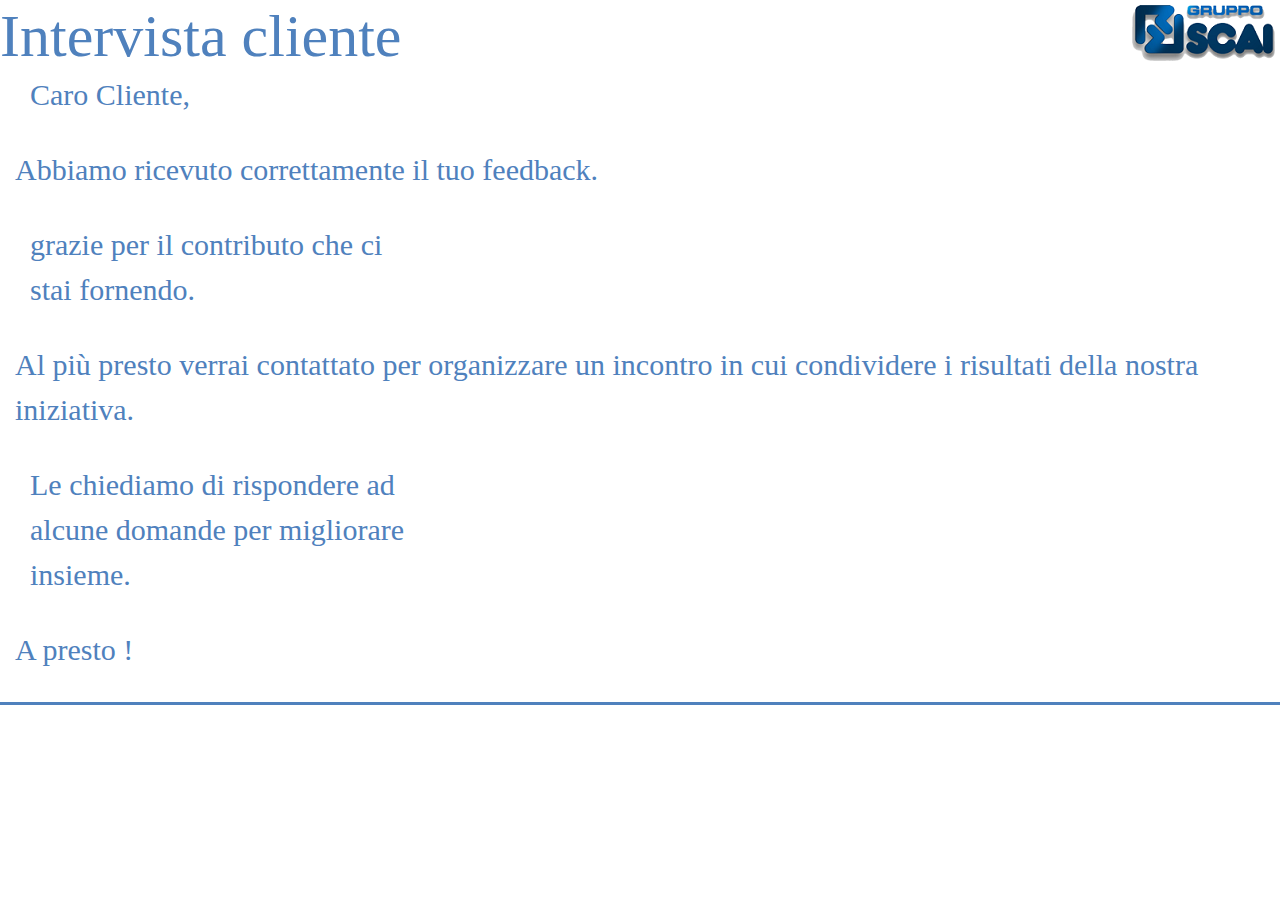
<file: index.html>
<!DOCTYPE html>
  <html>
  <!-- rgb(79, 129, 189) colore da utilizzare in generale nel sito -->
  	<head>
		<title>TestHomepage</title>
		<meta name="viewport" content="width=device-width, initial-scale=1.0" charset="UTF-8">
		<link rel="STYLESHEET" href="css/ASL_000001.css">
				<!-- Bootstrap v4.0.0a CSS libs -->
 		<link rel="STYLESHEET" href="https://maxcdn.bootstrapcdn.com/bootstrap/4.0.0/css/bootstrap.min.css" integrity="sha384-Gn5384xqQ1aoWXA+058RXPxPg6fy4IWvTNh0E263XmFcJlSAwiGgFAW/dAiS6JXm" crossorigin="anonymous">		
  	</head>
  	<body>
  		<div id="container">	
			<h2 id="hAltoSinistra">Intervista cliente</h1>
  				<img class="logo" alt="Gruppo SCAI" src="images/logo_scai.png">
  			</header>
 			<section class="col-md-12">
 				<p class="col-md-4">
 					Caro Cliente,
 				<p>
 					Abbiamo ricevuto correttamente il tuo feedback.
  				</p>
 				<p class="col-md-4">
 					grazie per il contributo che ci stai fornendo.
 				<p>
 					Al più presto verrai contattato per organizzare un incontro in cui condividere i risultati della nostra iniziativa.
  				</p>
 				<p class="col-md-4">
 					Le chiediamo di rispondere ad alcune domande per migliorare insieme.
 				<p>
 					A presto !
  				</p>
  			</section>
			<footer class="col-md-12"></footer>
  		</div>
  	</body>
  </html>
</file>
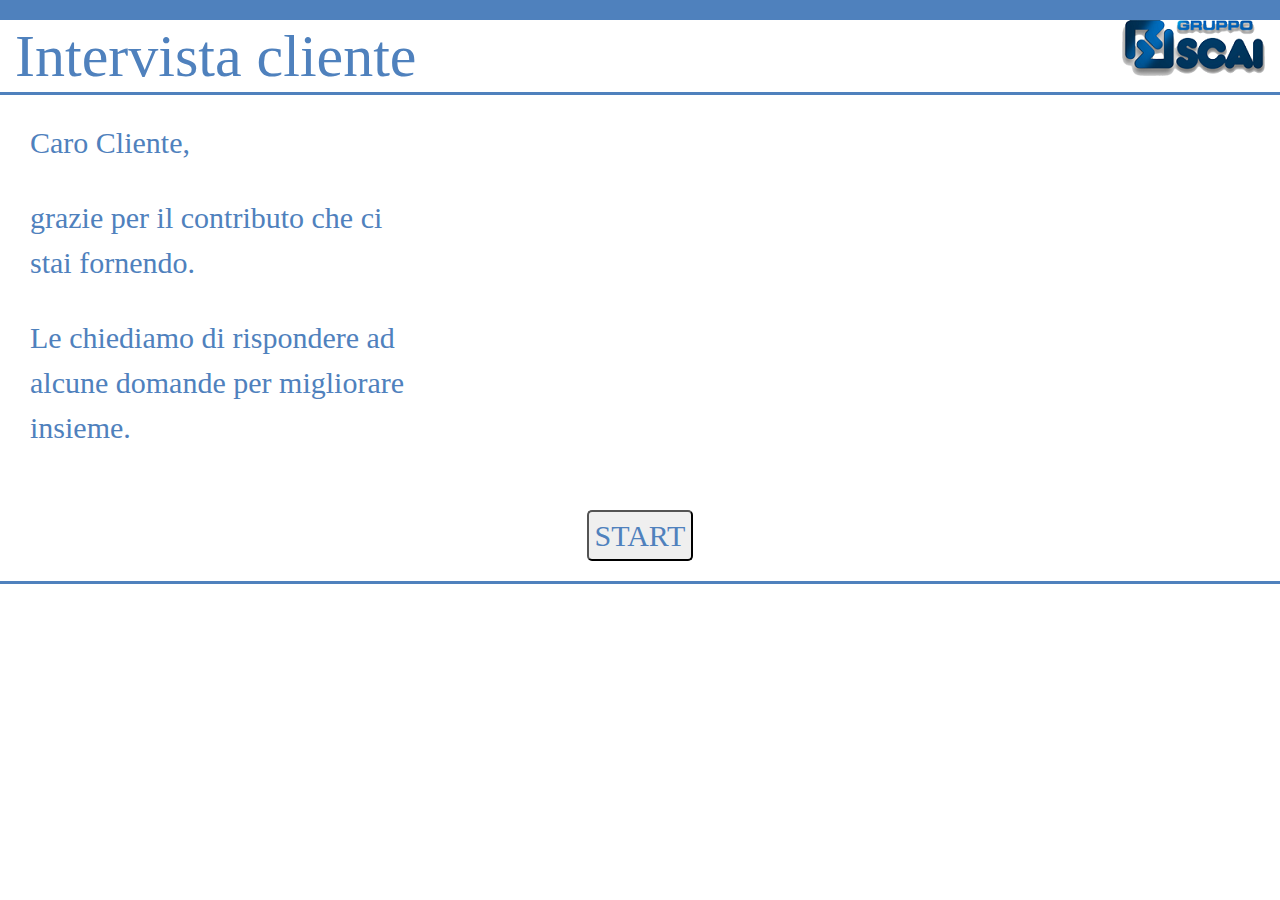
<file: partegrafica2-master/index.html>
<!DOCTYPE html>
<html>
<!-- rgb(79, 129, 189) colore da utilizzare in generale nel sito -->
	<head>
		<title>TestHomepage</title>
		<meta name="viewport" content="width=device-width, initial-scale=1.0" charset="UTF-8">
		<link rel="STYLESHEET" href="css/ASL_000001.css">
				<!-- Bootstrap v4.0.0a CSS libs -->
		<link rel="STYLESHEET" href="https://maxcdn.bootstrapcdn.com/bootstrap/4.0.0/css/bootstrap.min.css" integrity="sha384-Gn5384xqQ1aoWXA+058RXPxPg6fy4IWvTNh0E263XmFcJlSAwiGgFAW/dAiS6JXm" crossorigin="anonymous">	
	</head>
	<body>
		<div id="container">	
			<!-- intestazione del sito -->
			<header class="col-md-12"> 
				<h2 id="hAltoSinistra">Intervista cliente</h1>
				<!-- il logo è da spostare a destra -->
				<img class="logo" alt="Gruppo SCAI" src="images/logo_scai.png">
			</header>
			<section class="col-md-12">
				<p class="col-md-4">
					Caro Cliente,
				</p>
				<p class="col-md-4">
					grazie per il contributo che ci stai fornendo.
				</p>
				<p class="col-md-4">
					Le chiediamo di rispondere ad alcune domande per migliorare insieme.
				</p>
				<div id="START_container">
					<button id="START" type="button">START</button>
				</div>
			</section>
			<!-- aggiungere un bordo inferiore seguendo la foto del programma -->
			<footer>
			<!-- mettere un bordo inferiore uguale al secondo dell header -->
			</footer>
		</div>
	</body>
</html>
</file>
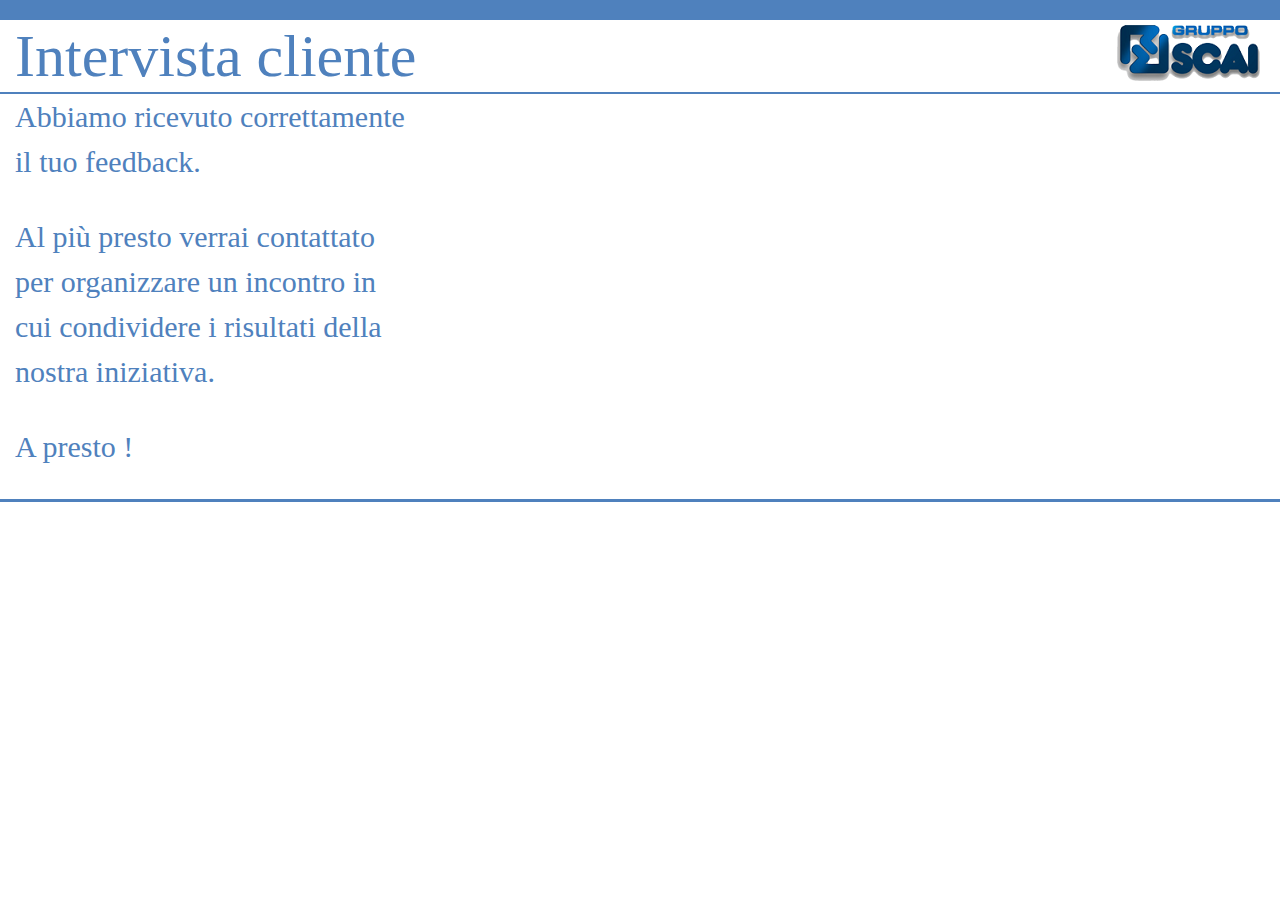
<file: pages/commiato.html>
<!DOCTYPE html>
<html>
<!-- rgb(79, 129, 189) colore da utilizzare in generale nel sito -->
	<head>
		<title>Commiato</title>
		<meta name="viewport" content="width=device-width, initial-scale=1.0" charset="UTF-8">
		<link rel="STYLESHEET" href="../css/ASL_000001.css">
				<!-- Bootstrap v4.0.0a CSS libs -->
		<link rel="STYLESHEET" href="https://maxcdn.bootstrapcdn.com/bootstrap/4.0.0/css/bootstrap.min.css" integrity="sha384-Gn5384xqQ1aoWXA+058RXPxPg6fy4IWvTNh0E263XmFcJlSAwiGgFAW/dAiS6JXm" crossorigin="anonymous">	
	</head>
	<body>
		<div id="container">	
			<!-- intestazione del sito -->
			<header class="col-md-12"> 
				<h2 id="hAltoSinistra">Intervista cliente</h1>
				<!-- il logo è da spostare a destra -->
				<img class="logo" alt="Gruppo SCAI" src="../images/logo_scai.png">
			</header>
			<section>
				<p class="col-md-4">
					Abbiamo ricevuto correttamente il tuo feedback.
				</p>
				<p class="col-md-4">
					Al più presto verrai contattato per organizzare un incontro in cui condividere i risultati della nostra iniziativa.
				</p>
				<p class="col-md-4">
					A presto !
				</p>
			</section>
			<!-- aggiungere un bordo inferiore seguendo la foto del programma -->
			<footer class="col-md-12"></footer>
		</div>
	</body>
</html>
</file>
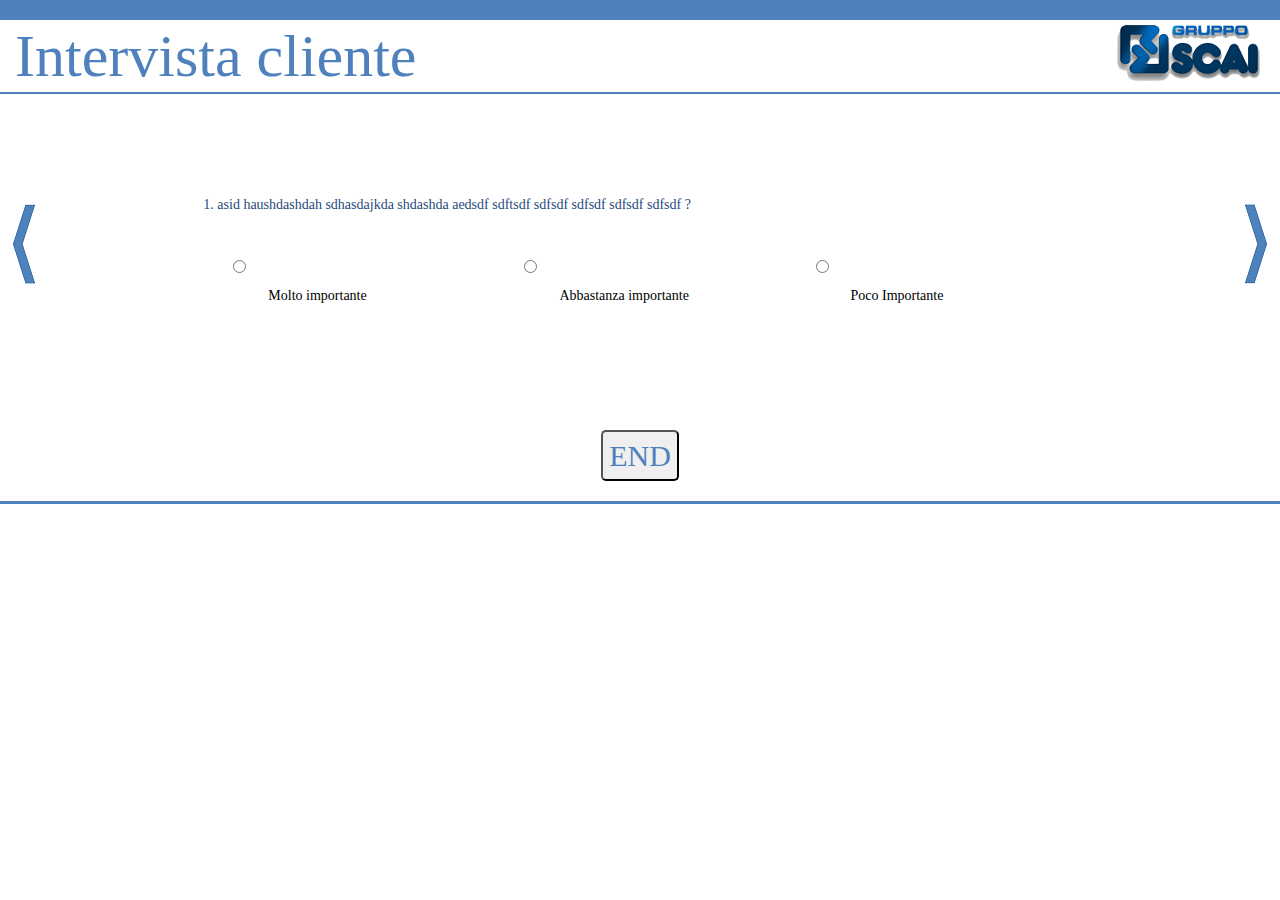
<file: pages/form.html>
<!DOCTYPE html>
<html>
<!-- rgb(79, 129, 189) colore da utilizzare in generale nel sito -->
	<head>
		<title>Intervista</title>
		<meta name="viewport" content="width=device-width, initial-scale=1.0" charset="UTF-8">
		<link rel="STYLESHEET" href="../css/ASL_000001.css">
		<link rel="STYLESHEET" href="../css/ASL_000002.css">
				<!-- Bootstrap v4.0.0a CSS libs -->
		<link rel="STYLESHEET" href="https://maxcdn.bootstrapcdn.com/bootstrap/4.0.0/css/bootstrap.min.css" integrity="sha384-Gn5384xqQ1aoWXA+058RXPxPg6fy4IWvTNh0E263XmFcJlSAwiGgFAW/dAiS6JXm" crossorigin="anonymous">	
	</head>
	<body>
		<div class="cnt">	
			<!-- intestazione del sito -->
			<header class="col-12"> 
				<h2 id="hAltoSinistra">Intervista cliente</h1>
				<!-- il logo è da spostare a destra -->
				<img class="logo" alt="Gruppo SCAI" src="../images/logo_scai.png">
			</header>
			<div class="row" id="cont"> <!-- class row --> 
				<div class="col-2" id="indietro" onClick="GestioneFrecce();">
					<a><img src="../images/indietroEnabled.png" alt="indietro"></a>
				</div>          
				<div class="col-8 col-xs-6">        
					<div class="row">
						<div class="domanda">
							1.	asid haushdashdah sdhasdajkda shdashda aedsdf sdftsdf sdfsdf sdfsdf sdfsdf sdfsdf ?
						</div>
					</div>
					<div class="row">
						<div class="col-4">
						<!-- radio buttons -->
						<label class="container">
							<input type="radio" name="optradio" class="button"><span class="text">Molto importante</span>
							
							<span class="checkmark"></span>
						</label>
						</div>
						<div class="col-4">
							<label class="container">
								<input type="radio" name="optradio" class="button"><span class="text">Abbastanza importante</span>
								<span class="checkmark"></span>
							</label>
						</div>
						<div class="col-4">
							<label class="container">
								<input type="radio" name="optradio" class="button"><span class="text">Poco Importante</span>
								<span class="checkmark"></span>
							</label>
						</div>
					</div>    
				</div>
				<div class="col-2" id="avanti">
					<a><img src="../images/avantiEnabled.png" alt="avanti" onClick="GestioneFrecce();"></a>
				</div>
			</div><!-- fine class row -->
			<div id="btnEnd_container">
				<button type="button" id="btnEnd">END</button>
			</div>
  			<!-- aggiungere un bordo inferiore seguendo la foto del programma -->
 			<footer class="col-12"></footer>
		</div><!-- fine class container -->
	</body>
</html>
</file>
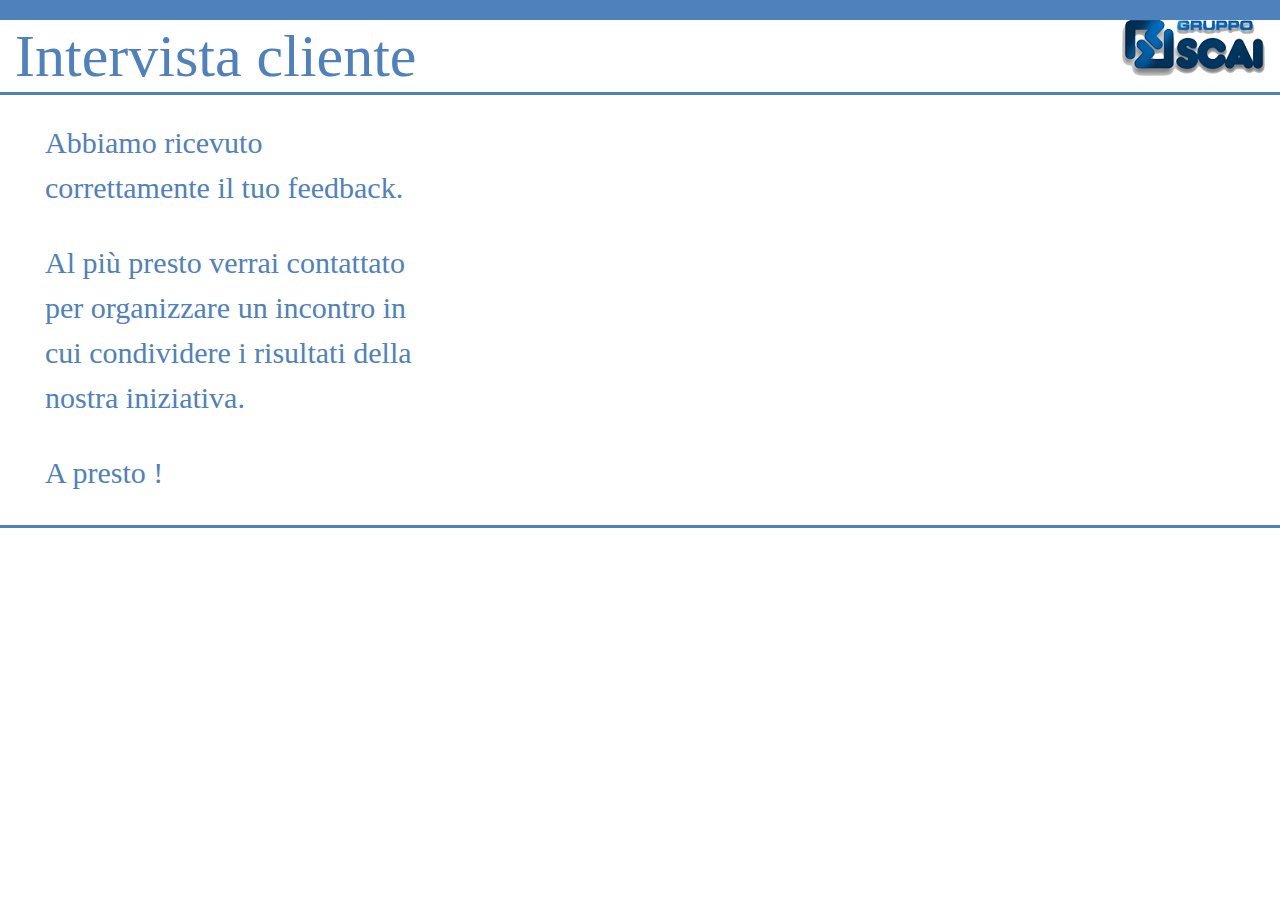
<file: partegrafica2-master/pages/commiato.html>
<!DOCTYPE html>
<html>
<!-- rgb(79, 129, 189) colore da utilizzare in generale nel sito -->
	<head>
		<title>Commiato</title>
		<meta name="viewport" content="width=device-width, initial-scale=1.0" charset="UTF-8">
		<link rel="STYLESHEET" href="../css/ASL_000001.css">
				<!-- Bootstrap v4.0.0a CSS libs -->
		<link rel="STYLESHEET" href="https://maxcdn.bootstrapcdn.com/bootstrap/4.0.0/css/bootstrap.min.css" integrity="sha384-Gn5384xqQ1aoWXA+058RXPxPg6fy4IWvTNh0E263XmFcJlSAwiGgFAW/dAiS6JXm" crossorigin="anonymous">	
	</head>
	<body>
		<div id="container">	
			<!-- intestazione del sito -->
			<header class="col-md-12"> 
				<h2 id="hAltoSinistra">Intervista cliente</h1>
				<!-- il logo è da spostare a destra -->
				<img class="logo" alt="Gruppo SCAI" src="../images/logo_scai.png">
			</header>
			<section>
				<p class="col-md-4">
					Abbiamo ricevuto correttamente il tuo feedback.
				</p>
				<p class="col-md-4">
					Al più presto verrai contattato per organizzare un incontro in cui condividere i risultati della nostra iniziativa.
				</p>
				<p class="col-md-4">
					A presto !
				</p>
			</section>
			<!-- aggiungere un bordo inferiore seguendo la foto del programma -->
			<footer class="col-md-12"><p></p></footer>
		</div>
	</body>
</html>
</file>
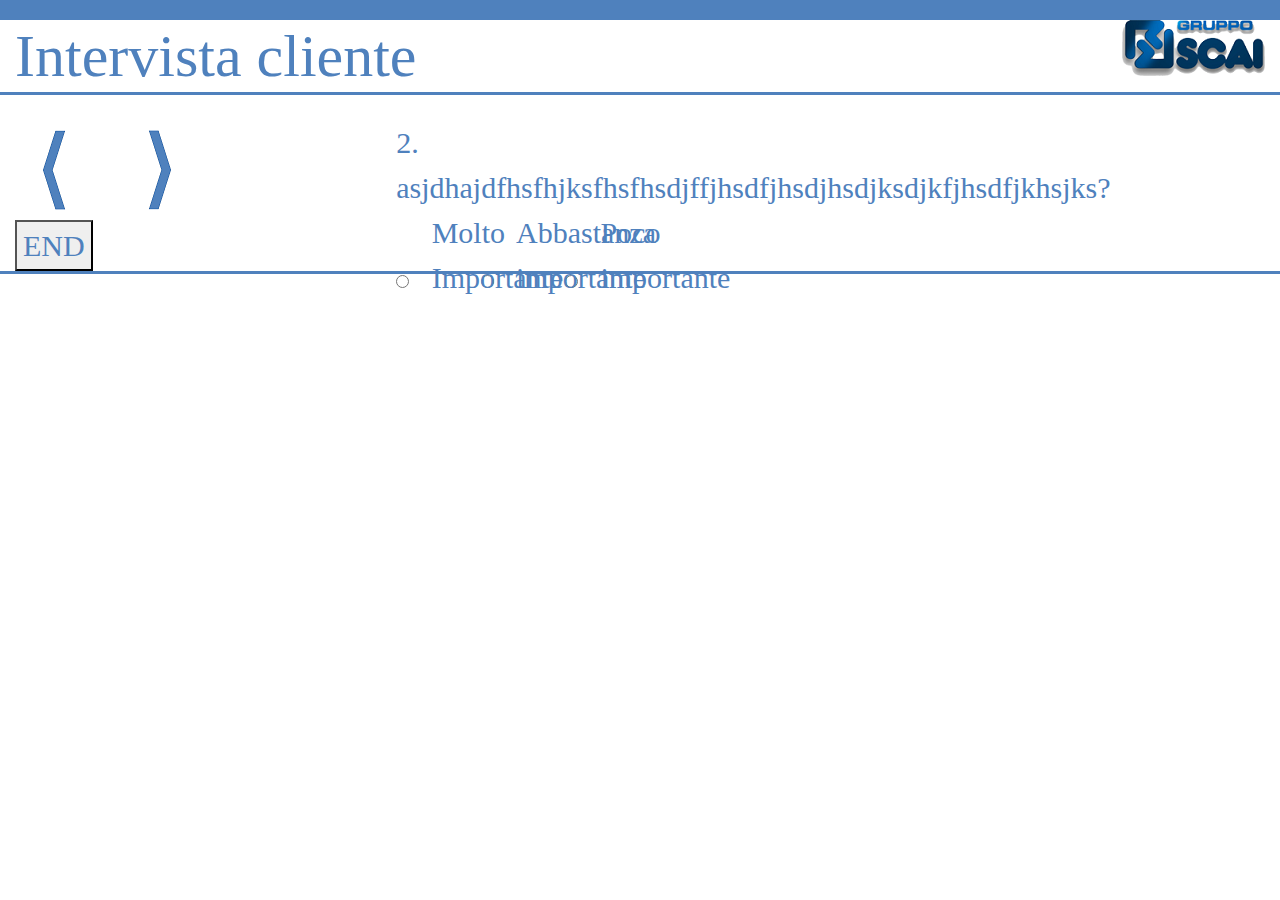
<file: partegrafica2-master/pages/form.html>
<!DOCTYPE html>
<html>
<!-- rgb(79, 129, 189) colore da utilizzare in generale nel sito -->
	<head>
		<title>Intervista</title>
		<meta name="viewport" content="width=device-width, initial-scale=1.0" charset="UTF-8">
		<link rel="STYLESHEET" href="../css/ASL_000002.css">
		<link rel="STYLESHEET" href="../css/ASL_000001.css">
				<!-- Bootstrap v4.0.0a CSS libs -->
		<link rel="STYLESHEET" href="https://maxcdn.bootstrapcdn.com/bootstrap/4.0.0/css/bootstrap.min.css" integrity="sha384-Gn5384xqQ1aoWXA+058RXPxPg6fy4IWvTNh0E263XmFcJlSAwiGgFAW/dAiS6JXm" crossorigin="anonymous">	
	</head>
	<body>
	<!-- intestazione pagina -->
		<header class="col-md-12"> 
			<h2 id="hAltoSinistra">Intervista cliente</h1>
			<img class="logo" alt="Gruppo SCAI" src="../images/logo_scai.png">
		</header>
		<!-- domanda + risposte + sliders -->
		<section class="col-md-12">
		<article class="center">
			<!-- domanda -->
			<div class="col-md-5">
				2.    asjdhajdfhsfhjksfhsfhsdjffjhsdfjhsdjhsdjksdjkfjhsdfjkhsjks?
			</div>
			<!-- risposte -->
			<div class="col-md-5">
				<fieldset>
					<input
					type="radio"
					name="rd"
					value="Molto importante"
					id="MI">
					<label for="MI" class="selected col-md-2">Molto Importante</label>
					
					<input 
					type="radio"
					name="rd"
					value="Abbastanza importante"
					id="AI">
					<label for="AI" class="selected col-md-2">Abbastanza importante</label>
					
					<input
					type="radio"
					name="rd"
					value="Poco importante"
					id="PI">
					<label for="PI" class="selected col-md-2">Poco importante</label>
				</fieldset>
			</div>
		</article>
		<!-- freccia indietro -->
			<aside class="left col-md-1">
				<a href="#"><img src="../images/indietroEnabled.png"></a>
			</aside>
		<!-- freccia avanti -->
			<aside class="right col-md-1">
				<a href="#"><img src="../images/avantiEnabled.png"></a>
			</aside>
		</section>
		<div class="col-md-12" id="btn">
		<!-- pulsante di invio -->
			<form>
				<button type="button" id="hideForFunc">END</button>
			</form>
		</div>
		<!-- piè di pagina -->
		<footer class="col-md-12"></footer>
	</body>
</html>
</file>
<file: css/ASL_000001.css>
body{
	background-color: white; 
	 color: rgb(79,129,189);
}
	  
*{ 
   font-family: Calibri;
   font-size: 30px;
   color: rgb(79,129,189);
}
   
.logo{ 
	padding: 5px;
	float: right;
}
		
header{ 
	border-top-width: 20px;
	border-bottom-width: 2.5px;
	border-top-style: solid;	
	border-bottom-style: solid;
}
		
footer{ 
	border-bottom-width: 2,5px;
	border-bottom-style: solid;
}

.container{ 
	padding-left: 30px;
	padding-top: 25px;
}

#hAltoSinistra{
	display: inline;
}

#btnEnd_container{
	text-align: center;
	padding-top: 30px;
	padding-bottom: 20px;
}

#btnEnd{
	border-radius: 5px;
}
</file>
<file: partegrafica2-master/css/ASL_000001.css>
body{
	background-color: white; 
	 color: RGB(79,129,189);
}
	  
*{ 
   font-family: Calibri;
   font-size: 30px;
   color: RGB(79,129,189);
}
   
.logo{ 
	padding: 5px, 5px, 5px, 5px;
	width: 143px; 
	height: 56px;
	float: right;
}
		
header{ 
	border-top-width: 20px;
	border-bottom-width: 2,5px;
	border-top-style: solid;	
	border-bottom-style: solid
}
		
footer{ 
	border-bottom-width: 2,5px;
	border-bottom-style: solid;
}

section{ 
	padding-left: 30px;
	padding-top: 25px;
}

#hAltoSinistra{
	display: inline;
}

#START_container{
	text-align: center;
	padding-top: 30px;
	padding-bottom: 20px;
}

#START{
	border-radius: 5px;
}
</file>
<file: css/ASL_000002.css>
.domanda{
    font-family: Calibri; 
  	font-size: 14px; 
  	color:rgb(31,73,125);
 }

label>.text{
    display: block;
	position: absolute;
    padding-left: 35px; 
    margin-bottom: 12px;
    cursor: pointer;
  	color:rgb(0,0,0);
    font-size: 14px;
 }
 #avanti>a{
	float:right;
	clear:left;
 }
#cont{
	padding-top: 100px;
	padding-bottom: 100px;
 }
 .text:hover{
	background-color: #ccc;
	border-radius: 25px;
 }
</file>
<file: partegrafica2-master/css/ASL_000002.css>
.left{
	float: left;
}
.right{
	float: left;
}
.center{
	float: right;
}

#btn{
	clear: left;
}
</file>
